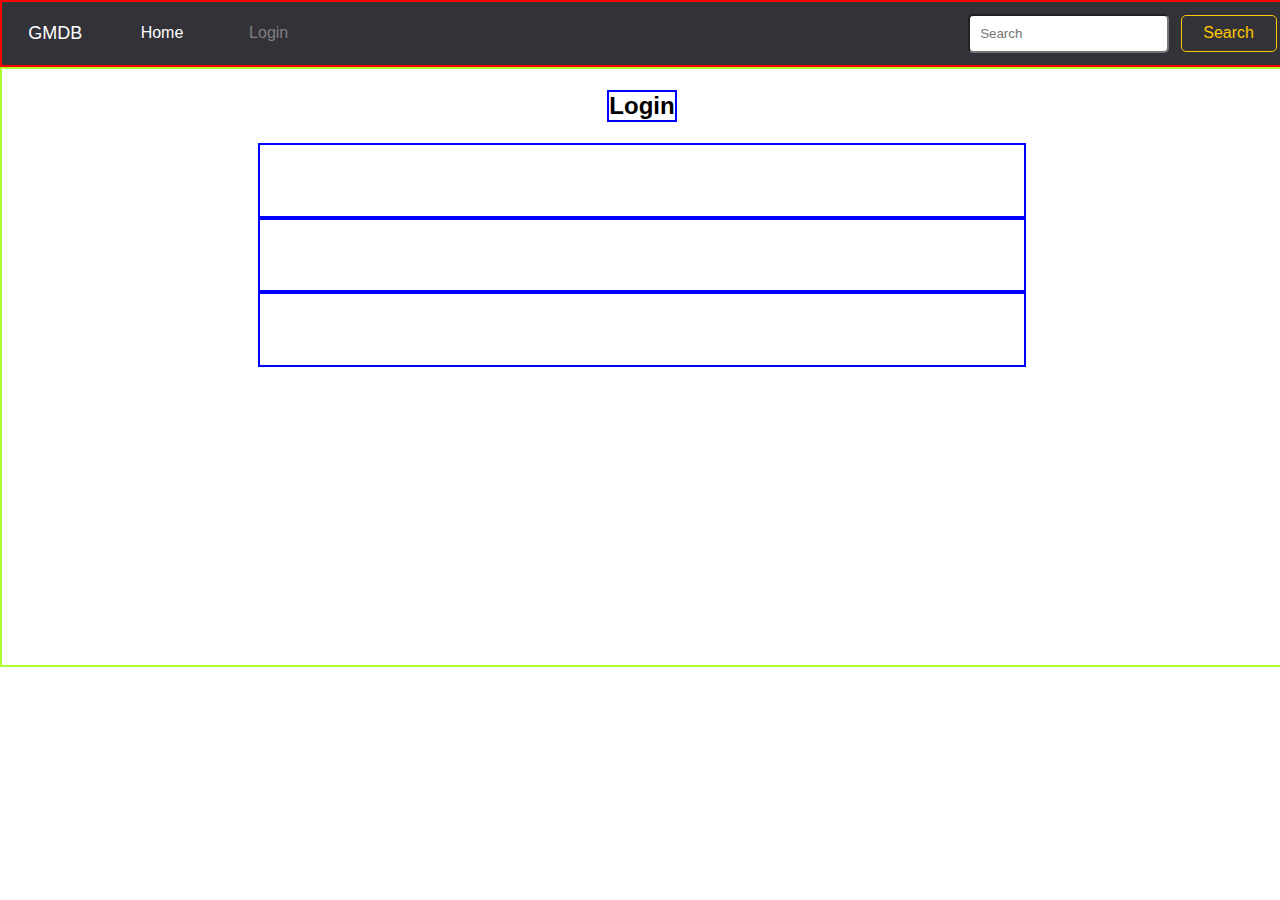
<file: index.html>
<!DOCTYPE html>

<html lang="en-US">
    <head>
        <link rel="stylesheet" href="style.css">
        <link rel="stylesheet" href="nav.css">
        <title>GMDB Home</title>

    </head>

    <body class="body">
        <!-- nav div -->
        <div class="nav">
            <h2 id="gmdb">GMDB</h2>
            <h4 id="home">Home</h4>
            <h4 id="login">Login</h4>

            <!-- search bar -->
            <div id="search-bar-wrapper">
                <input type="search" id="search-bar" name="query" placeholder="Search">
            </div>

            <button type="submit" id="search">Search</button>
        </div>

        <!-- login div -->
        <div class="main">
            <h2 id="login-text">Login</h2>
            <div id="email">

            </div>
            <div id="password">

            </div>
            <div id="login-button">

            </div>
        </div>
    </body>
</html>
</file>
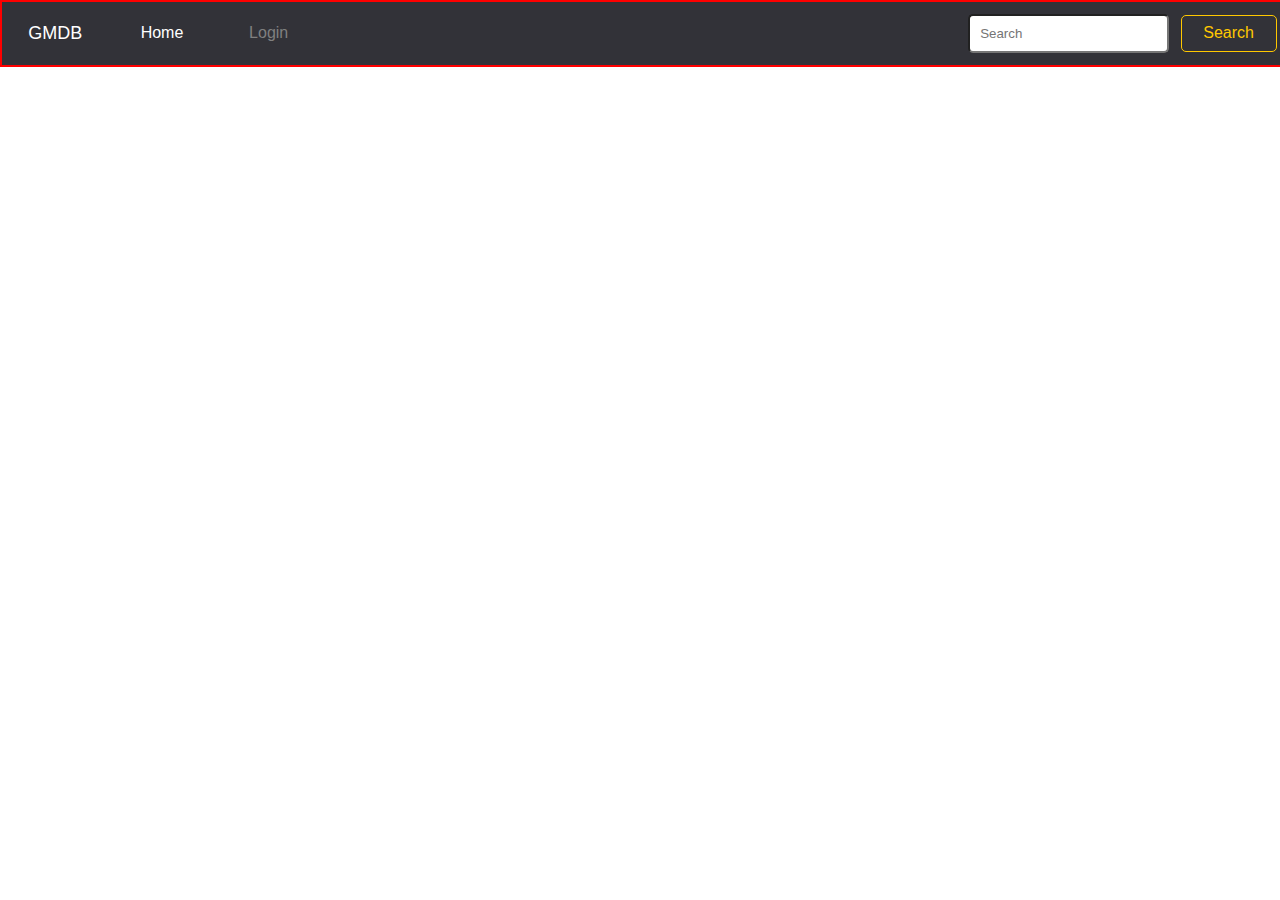
<file: results.html>
<!DOCTYPE html>

<html lang="en-US">
    <head>
        <link rel="stylesheet"  href="style.css">
        <link rel="stylesheet" href="nav.css">
        <title>GMDB Search Results</title>
    </head>

    <body class="body">
        <!-- nav div -->
        <div class="nav">
            <h2 id="gmdb">GMDB</h2>
            <h4 id="home">Home</h4>
            <h4 id="login">Login</h4>

            <!-- search bar -->
            <div id="search-bar-wrapper">
                <input type="search" id="search-bar" name="query" placeholder="Search">
            </div>

            <button type="submit" id="search">Search</button>
        </div>

        <!-- back to results -->
        <div>

        </div>

        <!-- movies -->
        <div>

        </div>
    </body>
</html>
</file>
<file: style.css>
.html {
    margin: 0px;
    padding: 0px;
}

.body {
    display: grid;
    grid-template-rows: 1fr 9fr;
    margin: 0px;
    padding: 0px;
}

.main {
    grid-row: 2;
    display: grid;
    grid-template-rows: 1fr 1fr 1fr 1fr 4fr;
    grid-template-columns: 1fr 3fr 1fr;
    /* debugging */
    border: 2px solid greenyellow;
}

#login-text {
    grid-row: 1;
    grid-column: 2;
    align-self: center;
    justify-self: center;
    font-family: Helvetica, sans-serif;
    /* debugging */
    border: 2px solid blue
}

#email {
    grid-row: 2;
    grid-column: 2;
    /* debugging */
    border: 2px solid blue
}

#password {
    grid-row: 3;
    grid-column: 2;
    /* debugging */
    border: 2px solid blue
}

#login-button {
    grid-row: 4;
    grid-column: 2;
    /* debugging */
    border: 2px solid blue
}
</file>
<file: nav.css>
.nav {
    display: grid;
    grid-row: 1;
    grid-template-columns: 1fr 1fr 1fr 6fr 2fr 1fr;
    font-family: Helvetica, sans-serif;
    background-color: rgb(50, 50, 56);
    width: 100vw;
    margin: 0;
    padding: 0;
    place-items: center;
    /* debugging */
    border: 2px solid red;
}

#gmdb {
    grid-column: 1;
    color: white;
    font-size: large;
    font-weight: 1;
    padding-left: 1%;
    padding-right: 1%;
    /* debugging */
    /* background-color: aqua; */

}

#home {
    grid-column: 2;
    color: white;
    font-size: medium;
    font-weight: 1;
    padding-left: 1%;
    padding-right: 1%;
    padding-top: 1%;
    padding-bottom: 1%;
    /* debugging */
    /* background-color: rgb(98, 255, 0); */

}

#login {
    grid-column: 3;
    color: grey;
    font-size: medium;
    font-weight: 1;
    padding-left: 1%;
    padding-right: 1%;
    padding-top: 1%;
    padding-bottom: 1%;
    /* debugging */
    /* background-color: blue; */
}

#search-bar-wrapper {
    grid-column: 5;
}

#search-bar {
    background-color: white;
    padding: 10px;
    border-radius: 5px;
}

#search {
    text-align: center;
    color: rgb(255, 200, 0);
    height: 60%;
    width: 90%;
    grid-column: 6;
    font-size: medium;
    font-weight: 1;
    border-radius: 5px;
    border: 1px solid;
    border-color: rgb(255, 200, 0);
    background-color: transparent;
}
</file>
